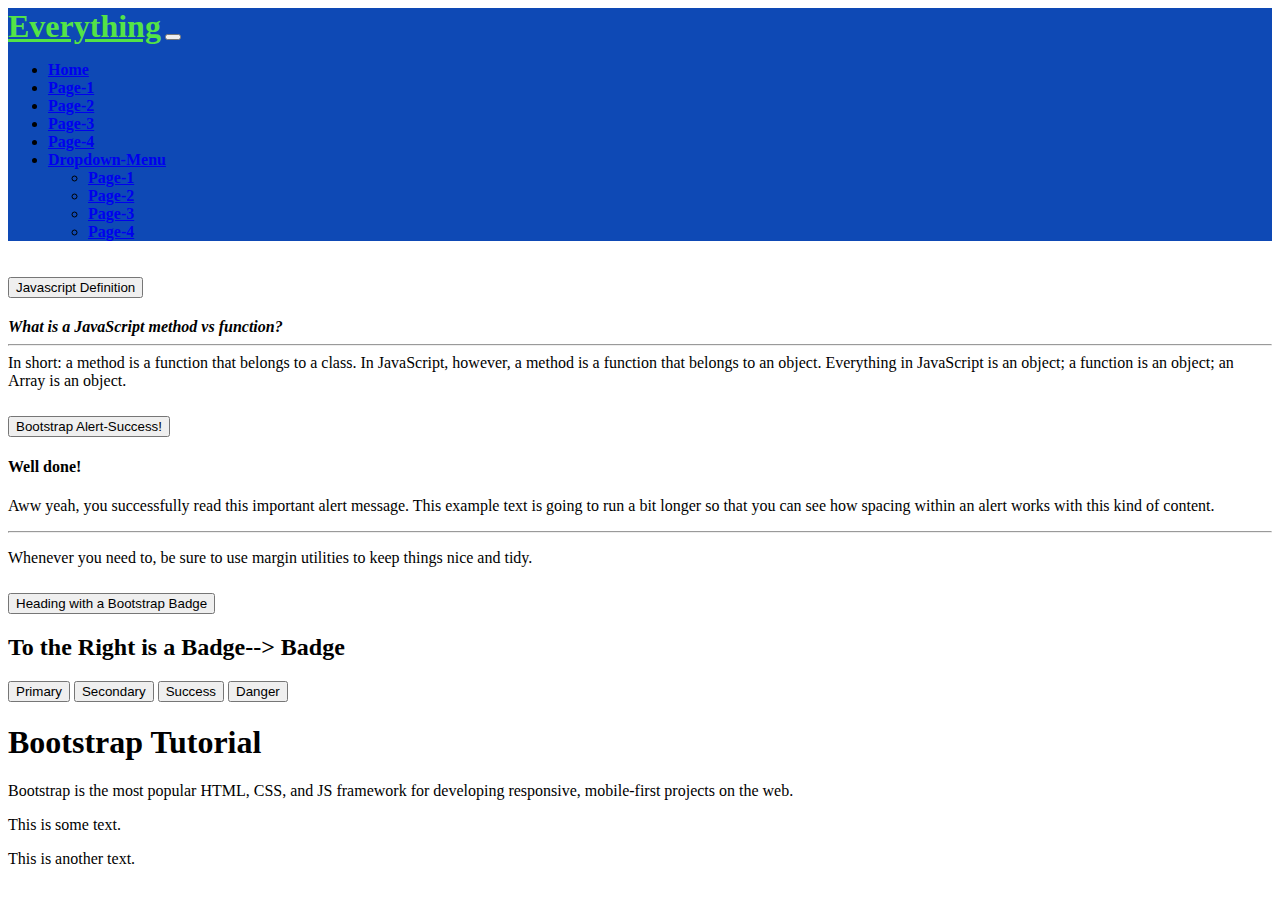
<file: index.html>
<!DOCTYPE html>
<html lang="en">

<head>
    <meta charset="utf-8">
    <meta http-equiv="X-UA-Compatible" content="IE=edge">
    <title> The Everything Project</title>
    <meta name="Everything html,css,and bootstrap and some javascript" content="Front-End Code">
    <meta name="viewport" content="width=device-width, initial-scale=1">
    <link href="https://cdn.jsdelivr.net/npm/bootstrap@5.0.0-beta1/dist/css/bootstrap.min.css" rel="stylesheet"
        integrity="sha384-giJF6kkoqNQ00vy+HMDP7azOuL0xtbfIcaT9wjKHr8RbDVddVHyTfAAsrekwKmP1" crossorigin="anonymous">
    <link rel="stylesheet" href="CSS/styles.css">
</head>

<body>
    <!-- Using 'navbar-dark' to implement white text -->
    <nav class="navbar navbar-expand-lg navbar-dark">
        <div class="container-fluid">
            <a class="navbar-brand" href="index.html">Everything</a>
            <button class="navbar-toggler" type="button" data-bs-toggle="collapse" data-bs-target="#navbarNavDropdown"
                aria-controls="navbarNavDropdown" aria-expanded="false" aria-label="Toggle navigation">
                <span class="navbar-toggler-icon"></span>
            </button>
            <div class="collapse navbar-collapse" id="navbarNavDropdown">
                <ul class="navbar-nav mx-auto">
                    <li class="nav-item">
                        <a class="nav-link active" aria-current="page" href="index.html">Home</a>
                    </li>
                    <li class="nav-item">
                        <a class="nav-link" href="page-1.html">Page-1</a>
                    </li>
                    <li class="nav-item">
                        <a class="nav-link" href="page-2.html">Page-2</a>
                    </li>
                    <li class="nav-item">
                        <a class="nav-link" href="page-3.html">Page-3</a>
                    </li>
                    <li class="nav-item">
                        <a class="nav-link" href="page-4.html">Page-4</a>
                    </li>
                    <li class="nav-item dropdown">
                        <a class="nav-link dropdown-toggle" href="#" id="navbarDropdownMenuLink" role="button"
                            data-bs-toggle="dropdown" aria-expanded="false">
                            Dropdown-Menu
                        </a>
                        <ul class="dropdown-menu" aria-labelledby="navbarDropdownMenuLink">
                            <li><a class="dropdown-item" href="page-1.html">Page-1</a></li>
                            <li><a class="dropdown-item" href="page-2.html">Page-2</a></li>
                            <li><a class="dropdown-item" href="page-3.html">Page-3</a></li>
                            <li><a class="dropdown-item" href="page-4.html">Page-4</a></li>
                        </ul>
                    </li>
                </ul>
            </div>
        </div>
    </nav>


    <div class="accordion accordion-flush" id="accordionFlushExample">
        <div class="accordion-item">
            <h2 class="accordion-header" id="flush-headingOne">
                <button class="accordion-button collapsed" type="button" data-bs-toggle="collapse"
                    data-bs-target="#flush-collapseOne" aria-expanded="false" aria-controls="flush-collapseOne">
                    Javascript Definition
                </button>
            </h2>
            <div id="flush-collapseOne" class="accordion-collapse collapse" aria-labelledby="flush-headingOne"
                data-bs-parent="#accordionFlushExample">
                <div class="accordion-body"><strong><em>What is a JavaScript method vs function?</em></strong>
                    <hr>
                    In short: a method is a function that belongs to a class. In JavaScript, however,
                    a method is a function that belongs to an object. Everything in JavaScript is an object;
                    a function is an object; an Array is an object. </div>
            </div>
        </div>
        <div class="accordion-item">
            <h2 class="accordion-header" id="flush-headingTwo">
                <button class="accordion-button collapsed" type="button" data-bs-toggle="collapse"
                    data-bs-target="#flush-collapseTwo" aria-expanded="false" aria-controls="flush-collapseTwo">
                    Bootstrap Alert-Success!
                </button>
            </h2>
            <div id="flush-collapseTwo" class="accordion-collapse collapse" aria-labelledby="flush-headingTwo"
                data-bs-parent="#accordionFlushExample">
                <div class="accordion-body alert alert-success" role="alert">
                    <h4 class="alert-heading">Well done!</h4>
                    <p>Aww yeah, you successfully read this important alert message.
                        This example text is going to run a bit longer so that you can see how spacing
                        within an alert works with this kind of content.</p>
                    <hr>
                    <p class="mb-0">Whenever you need to, be sure to use margin utilities to keep
                        things nice and tidy.</p>
                </div>
            </div>
        </div>
        <div class="accordion-item">
            <h2 class="accordion-header" id="flush-headingThree">
                <button class="accordion-button collapsed" type="button" data-bs-toggle="collapse"
                    data-bs-target="#flush-collapseThree" aria-expanded="false" aria-controls="flush-collapseThree">
                    Heading with a Bootstrap Badge
                </button>
            </h2>
            <div id="flush-collapseThree" class="accordion-collapse collapse" aria-labelledby="flush-headingThree"
                data-bs-parent="#accordionFlushExample">
                <div class="accordion-body">
                    <h2>To the Right is a Badge--> <span class="badge bg-secondary">Badge</span></h2>
                </div>
            </div>
        </div>
    </div>
  <!-- Using text-center class instead of mx-auto -->
    <div class="container border border-3 border-info rounded-3 mt-4 text-center">
        <button type="button" class="btn btn-outline-primary">Primary</button>
        <button type="button" class="btn btn-outline-secondary">Secondary</button>
        <button type="button" class="btn btn-outline-success">Success</button>
        <button type="button" class="btn btn-outline-danger">Danger</button>
    </div>

    <div class="container border border-dark border-5 rounded-pill text-center mt-5">
        <div class="jumbotron">
          <h1>Bootstrap Tutorial</h1>
          <p>Bootstrap is the most popular HTML, CSS, and JS framework for developing
          responsive, mobile-first projects on the web.</p>
        </div>
        <p>This is some text.</p>
        <p>This is another text.</p>
      </div>






    <script src="https://cdn.jsdelivr.net/npm/bootstrap@5.0.0-beta1/dist/js/bootstrap.bundle.min.js"
        integrity="sha384-ygbV9kiqUc6oa4msXn9868pTtWMgiQaeYH7/t7LECLbyPA2x65Kgf80OJFdroafW"
        crossorigin="anonymous"></script>
</body>

</html>
</file>
<file: CSS/styles.css>
/* Navbar Specs */

.navbar{
    margin-bottom: 30px;
    background-color: #0e49b5;
    font-weight: 900;
}
.navbar-brand{
    font-size: xx-large;
    color: #54e346;
}

.border{
    border-radius: 10%;
    border-width: 2rem;
    border-color: aqua;
}
</file>
